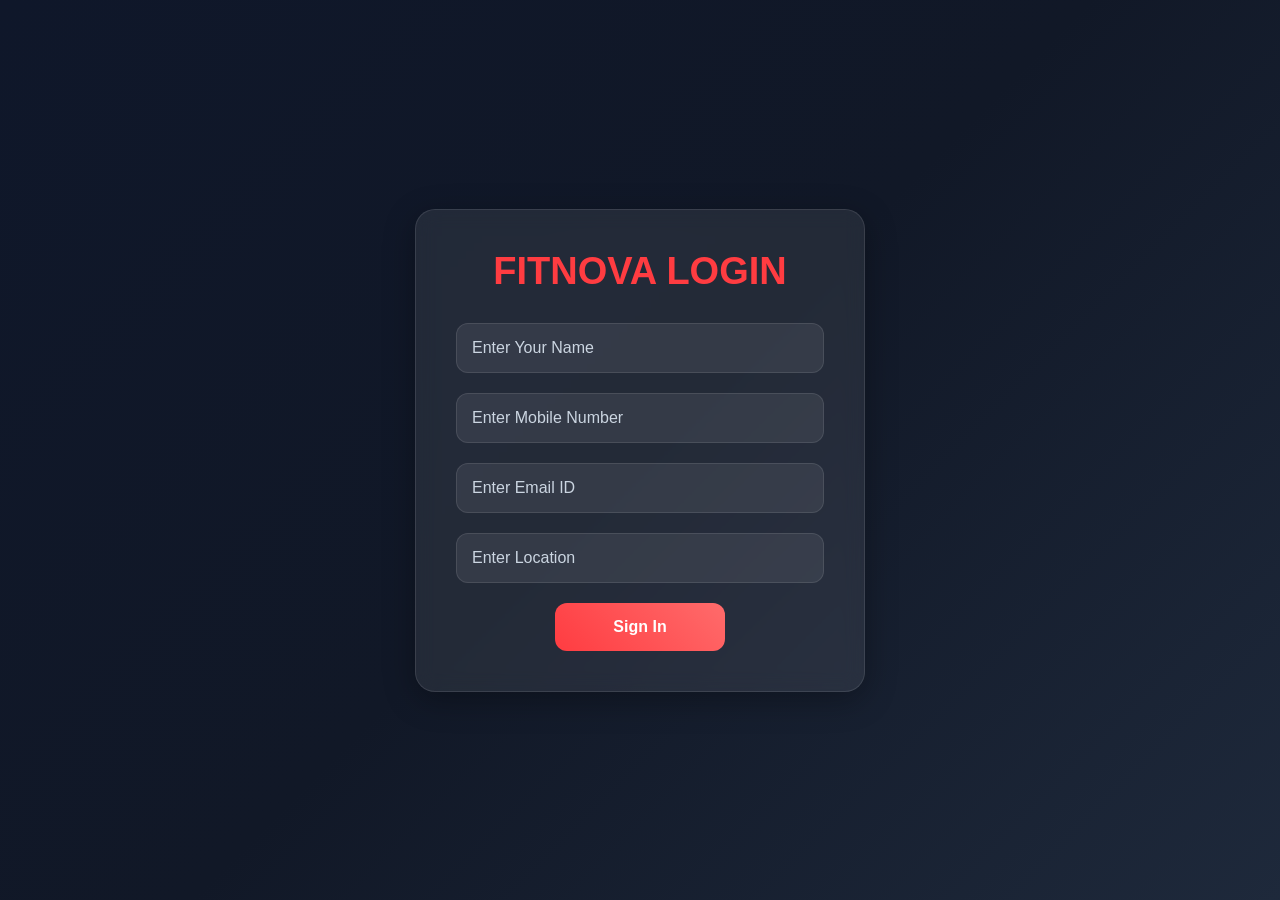
<file: login.html>
<!DOCTYPE html>
<html lang="en">

<head>

    <meta charset="UTF-8">

    <meta name="viewport" content="width=device-width, initial-scale=1.0">

    <title>FitNova Login</title>

    <link rel="stylesheet" href="login.css">

</head>

<body>

    <div class="login-container">

        <h1>FITNOVA LOGIN</h1>

        <form id="loginForm">

            <input type="text" id="name" placeholder="Enter Your Name" required>

            <input type="tel" id="mobile" placeholder="Enter Mobile Number" required>

            <input type="email" id="email" placeholder="Enter Email ID" required>

            <input type="text" id="location" placeholder="Enter Location" required>

            <button type="submit">
                Sign In
            </button>

        </form>

    </div>

    <!-- TOAST MESSAGE -->

    <div id="toast">
        Registration Successful ✅
    </div>

    <script src="login.js"></script>

</body>

</html>
</file>
<file: login.css>
*{
  margin:0;
  padding:0;
  box-sizing:border-box;
  font-family:sans-serif;
}

body{
  height:100vh;
  display:flex;
  justify-content:center;
  align-items:center;
  background:linear-gradient(135deg,#0f172a,#111827,#1e293b);
  padding:20px;
  color:white;
}

/* LOGIN CONTAINER */

.login-container{

  width:100%;
  max-width:450px;

  padding:40px;

  border-radius:20px;

  background:rgba(255,255,255,0.08);

  backdrop-filter:blur(10px);

  border:1px solid rgba(255,255,255,0.1);

  box-shadow:0 8px 32px rgba(0,0,0,0.3);

}

/* TITLE */

.login-container h1{

  text-align:center;

  margin-bottom:30px;

  color:#ff3c41;

  font-size:38px;

}

/* FORM */

form{

  display:flex;

  flex-direction:column;

  gap:20px;

}

/* INPUT */

form input{

  padding:15px;

  border:none;

  border-radius:12px;

  background:rgba(255,255,255,0.08);

  color:white;

  font-size:16px;

  outline:none;

  border:1px solid rgba(255,255,255,0.1);

}

/* PLACEHOLDER */

form input::placeholder{

  color:#cbd5e1;

}

/* BUTTON */

form button{

  padding:15px 40px;

  min-width:170px;

  border:none;

  outline:none;

  border-radius:12px;

  background:linear-gradient(45deg,#ff3c41,#ff6b6b);

  color:white;

  font-size:16px;

  font-weight:bold;

  cursor:pointer;

  transition:0.3s;

  display:block;

  margin:auto;

}

/* BUTTON HOVER */

form button:hover{

  transform:scale(1.03);

}

/* TOAST MESSAGE */

#toast{

  position:fixed;

  top:30px;

  /* right:30px; */

  background:#22c55e;

  color:white;

  padding:15px 25px;

  border-radius:10px;

  font-weight:bold;

  opacity:0;

  pointer-events:none;

  transition:0.4s;

  z-index:1000;

}

#toast.show{

  opacity:1;

}

/* MOBILE */

@media(max-width:500px){

  .login-container{

    padding:30px 20px;

  }

  .login-container h1{

    font-size:30px;

  }

}
</file>
